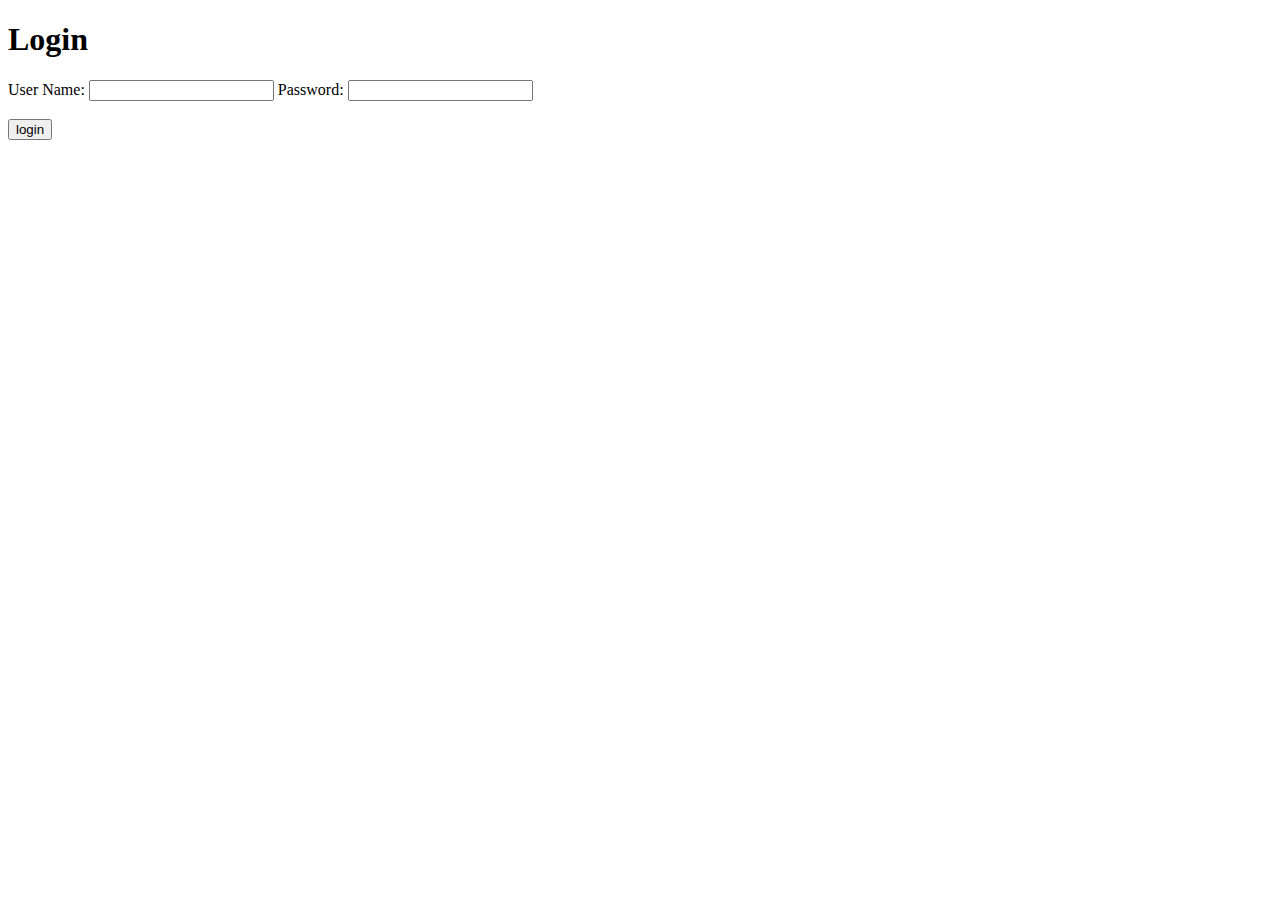
<file: src/main/resources/static/login.html>
<!DOCTYPE html>
<html lang="en">
<head>
    <title>Spring Chat</title>

    <!--    <link rel="stylesheet" href="style.css">-->
    <!--    <script src="./script.js"></script>-->
</head>
<body>

<div class="center">

    <h1>Login</h1>

    <form>
        <label for="username">User Name: </label>
        <input type="text" id="username" name="username">

        <label for="username">Password: </label>
        <input type="password" id="password" name="password">

        <br>
        <br>

        <input type="button" value="login" onclick="login()">
    </form>

    <script>

        function login() {

            let username = document.getElementById("username");
            let password = document.getElementById("password");

            if (username != null || password != null) {
                const xhttpr = new XMLHttpRequest();
                xhttpr.open('POST', "http://" + document.location.host + "/api/login", true);
                xhttpr.setRequestHeader('Content-Type',  "application/json;charset=UTF-8");

                const loginRequest = { username: username.value, password: password.value };
                xhttpr.send(JSON.stringify(loginRequest));
                xhttpr.onload = ()=> {

                    const jsonResponse = xhttpr.response;
                    const response = JSON.parse(jsonResponse);

                    if (xhttpr.status === 200) {
                        // Todo: refactor
                        localStorage.setItem("token", JSON.stringify(response))

                        // xhttpr.open('POST', "http://" + document.location.host + "/ui/home", true);
                        // xhttpr.setRequestHeader('Content-Type',  "application/json;charset=UTF-8");
                        // xhttpr.setRequestHeader('Authorization', 'Bearer ' + response.accessToken );
                        // xhttpr.send()

                        window.location.replace("http://" + document.location.host + "/ui/home" )
                    } else {
                        // Handle error
                        alert(response.message)
                    }
                };
            } else {
                alert("Missing username or password")
            }

        }
    </script>
</div>

</body>
</html>
</file>
